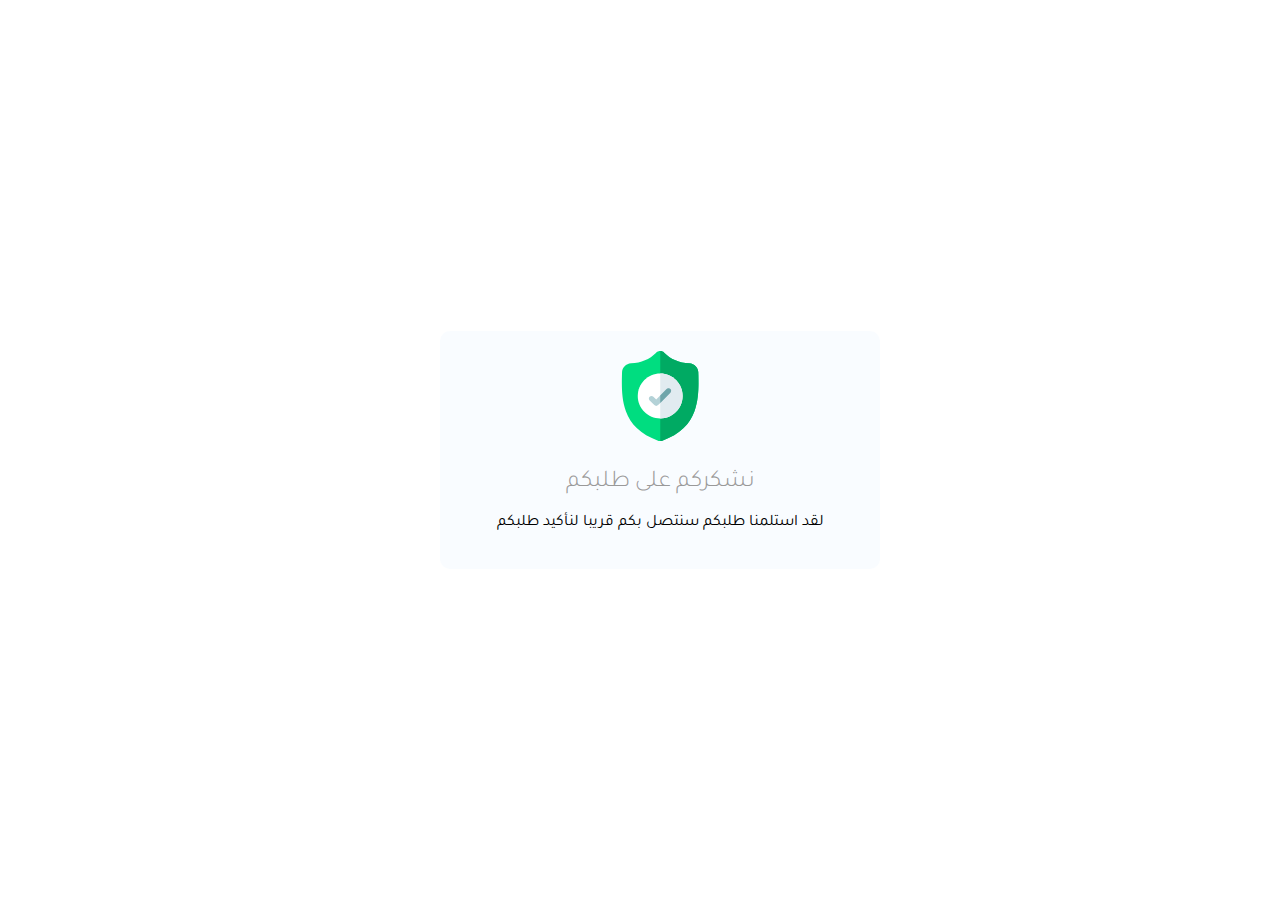
<file: thanks.html>
<!DOCTYPE html>
<html lang='en'>



  <head>
    <meta charset='utf-8'>
    <title>ثم طلب المنتج بنجاح</title>
    <meta content='IE=edge' http-equiv='X-UA-Compatible'>
    <meta content='width=device-width, initial-scale=1' name='viewport'>
    <style type="text/css">
      @import url('https://fonts.googleapis.com/css?family=Tajawal:400,700');

* {
    font-size: 16px;
}

body.success {
    background-image: url(https://cdn.stocksnap.io/img-thumbs/960w/FOY2BVBLR9.jpg);
    background-size: cover;
    background-position: top center;
    background-repeat: no-repeat;
}

input:focus,
button:focus {
    outline: none;
}

button:hover,
.reset:hover {
    opacity: .8;
}

button:active,
.reset:active {
    opacity: .5;
}

.container {
    width: 400px;
    position: absolute;
    top: 50%;
    left: 50%;
    -webkit-transform: translate(-50%, -50%);
    -ms-transform: translate(-50%, -50%);
    transform: translate(-50%, -50%);
}

.steps {
    margin-bottom: 10px;
    position: relative;
    height: 25px;
}

.steps > div {
    position: absolute;
    top: 0;
    -webkit-transform: translate(-50%);
    -ms-transform: translate(-50%);
    transform: translate(-50%);
    height: 25px;
    padding: 0 5px;;
    display: inline-block;
    width: 80px;
    text-align: center;
    -webkit-transition: .3s all ease;
    transition: .3s all ease;
}

.steps > div > span {
    line-height: 25px;
    height: 25px;
    margin: 0;
    color: #777;
    font-family: 'Tajawal', sans-serif;
    font-size: .9rem;
    font-weight: 300;
}

.steps > div > .liner {
    position: absolute;
    height: 2px;
    width: 0%;
    left: 0;
    top: 50%;
    margin-top: -1px;
    background: #999;
    -webkit-transition: .3s all ease;
    transition: .3s all ease;
}

.step-one {
    left: 0;
}

.step-two {
    left: 50%;
    clip: rect(0, 0px, 25px, 0px);
}

.step-three {
    left: 100%;
    clip: rect(0, 0px, 25px, 0px);
}

.line {
    width: 100%;
    height: 5px;
    background: #ddd;
    position: relative;
    border-radius: 10px;
    overflow: visible;
    margin-bottom: 50px;
}

.line .dot-move {
    position: absolute;
    top: 50%;
    left: 0%;
    width: 15px;
    height: 15px;
    -webkit-transform: translate(-50%, -50%);
    -ms-transform: translate(-50%, -50%);
    transform: translate(-50%, -50%);
    background: #ddd;
    border-radius: 50%;
    -webkit-transition: .3s all ease;
    transition: .3s all ease;
}

.line .dot {
    position: absolute;
    top: 50%;
    width: 15px;
    height: 15px;
    left: 0;
    background: #ddd;
    border-radius: 50%;
    -webkit-transition: .3s all ease;
    transition: .3s all ease;
    -webkit-transform: translate(-50%, -50%) scale(.5);
    -ms-transform: translate(-50%, -50%) scale(.5);
    transform: translate(-50%, -50%) scale(.5);
}

.line .dot.zero {
    left: 0%;
    background: #bbb;
}

.container.slider-one-active .dot.zero {
    background: #5892fc;
}

.line .dot.center {
    left: 50%;
    background: #bbb
}

.line .dot.full {
    left: 100%;
    background: #bbb
}

.slider-ctr {
    width: 100%;
    overflow: hidden;
}

.slider {
    overflow: hidden;
    width: 1200px;
    -webkit-transition: .3s all ease;
    transition: .3s all ease;
    -webkit-transform: translate(0px) scale(1);
    -ms-transform: translate(0px) scale(1);
    transform: translate(0px) scale(1);
}

.container.slider-one-active .slider-two,
.container.slider-one-active .slider-three {
    -webkit-transform: scale(.5);
    -ms-transform: scale(.5);
    transform: scale(.5);
}

.container.slider-two-active .slider-one,
.container.slider-two-active .slider-three {
    -webkit-transform: scale(.5);
    -ms-transform: scale(.5);
    transform: scale(.5);
}

.container.slider-three-active .slider-one,
.container.slider-three-active .slider-two {
    -webkit-transform: scale(.5);
    -ms-transform: scale(.5);
    transform: scale(.5);
}

.slider-one,
.slider-two,
.slider-three {
    -webkit-transition: .3s all ease;
    transition: .3s all ease;
}

.slider-form {
    float: left;
    width: 400px;
    text-align: center;
    font-family: tajawal;
    background: #f0f8ff61;
    padding: 20px;
    border-radius: 10px;
}

.slider-form h2 {
    font-size: 1.5rem;
    font-family: 'Tajawal', sans-serif;
    font-weight: 300;
    margin-bottom: 15px;
    color: #999;
    position: relative;
}

.slider-form h2 .yourname {
    font-weight: 400;
}

.slider-form h3 {
    font-size: 1.5rem;
    font-family: 'Tajawal', sans-serif;
    font-weight: 300;
    margin-bottom: 50px;
    line-height: 1.5;
    color: #999;
    position: relative;
}

.slider-form h3 .balapa {
    font-family: 'Pacifico', sans-serif;
    display: inline-block;
    color: #5892fc;
    text-decoration: none
}

.slider-form input, select {
    width: 100%;
    box-sizing: border-box;
    padding: 15px 20px;
    background: #fafafa;
    border: 1px solid transparent;
    color: #777;
    border-radius: 50px;
    margin-bottom: 5px;
    font-size: 1rem;
    font-family: 'Tajawal', sans-serif;
    position: relative;
    z-index: 99;
}

.slider-form input:focus, select {
    background: #fcfcfc;
    border: 1px solid #ddd;
}

.slider-form button,
.reset {
  display: inline-block;
  text-decoration: none;
    background: #5892fc;
    border: none;
    color: white;
    padding: 10px 25px;
    font-size: 1rem;
    border-radius: 3px;
    cursor: pointer;
    font-family: 'Tajawal', sans-serif;
    font-weight: 300;
    position: relative;
}

/*  emot */

.label-ctr {
    margin-bottom: 50px;
}

label.radio {
    height: 55px;
    width: 55px;
    display: inline-block;
    margin: 0 10px;
    background: transparent;
    position: relative;
    border-radius: 50%;
    cursor: pointer
}

label.radio input {
    visibility: hidden
}

label.radio input:checked + .emot {
    -webkit-transform: scale(1.25);
    -ms-transform: scale(1.25);
    transform: scale(1.25);
}

label.radio input:checked + .emot,
label.radio input:checked + .emot .mouth {
    border-color: #5892fc;
}

label.radio input:checked + .emot:before,
label.radio input:checked + .emot:after {
    background: #5892fc;
}

label.radio .emot {
    position: absolute;
    top: 0;
    left: 0;
    right: 0;
    bottom: 0;
    background: #fafafa;
    border-radius: 50%;
    border: 2px solid #ddd;
    -webkit-transition: .3s all ease;
    transition: .3s all ease;
}

label.radio .emot:before {
    content: "";
    position: absolute;
    top: 15px;
    left: 15px;
    width: 5px;
    height: 10px;
    background: #ddd;
}

label.radio .emot:after {
    content: "";
    position: absolute;
    top: 15px;
    right: 15px;
    width: 5px;
    height: 10px;
    background: #ddd;
}

label.radio .emot .mouth {
    position: absolute;
    bottom: 10px;
    right: 15px;
    left: 15px;
    height: 15px;
    border-radius: 50%;
    border: 3px solid #ddd;
    background: transparent;
    clip: rect(0, 35px, 10px, 0);
}

label.radio .emot .mouth.smile {
    -webkit-transform: rotate(180deg);
    -ms-transform: rotate(180deg);
    transform: rotate(180deg);
}

label.radio .emot .mouth.sad {
    -webkit-transform: translateY(50%);
    -ms-transform: translateY(50%);
    transform: translateY(50%);
}

/*  center */

.container.center .line .dot-move {
    left: 50%;
    -webkit-animation: .3s anim 1;
}

.container.center .line .dot.center {
    background: #5892fc;
}

.container.center .slider {
    -webkit-transform: translate(-400px);
    -ms-transform: translate(-400px);
    transform: translate(-400px);
}

.container.center .step-two {
    clip: rect(0, 100px, 25px, 0px);
}

.container.center .step-one .liner {
    width: 100%;
}

/*  full */

.container.full .line .dot-move {
    left: 100%;
    -webkit-animation: .3s anim 1;
}

.container.full .line .dot.full {
    background: #5892fc;
}

.container.full .slider {
    -webkit-transform: translate(-800px);
    -ms-transform: translate(-800px);
    transform: translate(-800px);
}

.container.full .step-two,
.container.full .step-three {
    clip: rect(0, 100px, 25px, 0px);
}

.container.full .step-one .liner,
.container.full .step-two .liner {
    width: 100%;
}
    </style>



  </head>
	<body class="success">


    <div class="container">
    <!-- Contact Form - sent to a Google Sheet -->

      <div class="slider-form slider-one">

        <img src="[data-uri]" width="90" />

        <h2>نشكركم على  طلبكم</h2>

        <p>لقد استلمنا طلبكم سنتصل بكم قريبا لنأكيد طلبكم</p>

        
		
  </div>
    </div>
  <script src="https://ajax.googleapis.com/ajax/libs/jquery/2.1.4/jquery.min.js"></script>
  <!-- Custom Theme JavaScript -->

<!-- Facebook Pixel Code -->
<script>
!function(f,b,e,v,n,t,s)
{if(f.fbq)return;n=f.fbq=function(){n.callMethod?
n.callMethod.apply(n,arguments):n.queue.push(arguments)};
if(!f._fbq)f._fbq=n;n.push=n;n.loaded=!0;n.version='2.0';
n.queue=[];t=b.createElement(e);t.async=!0;
t.src=v;s=b.getElementsByTagName(e)[0];
s.parentNode.insertBefore(t,s)}(window, document,'script',
'https://connect.facebook.net/en_US/fbevents.js');
fbq('init', '577860480303616');
fbq('track', 'Purchase');
</script>
<noscript>
<img height="1" width="1" style="display:none"src="https://www.facebook.com/tr?id=577860480303616&ev=Purchase&noscript=1"/></noscript>
    <script>
        fbq('track', 'Purchase');
    </script>
<!-- End Facebook Pixel Code -->  
  

</html>
</file>
